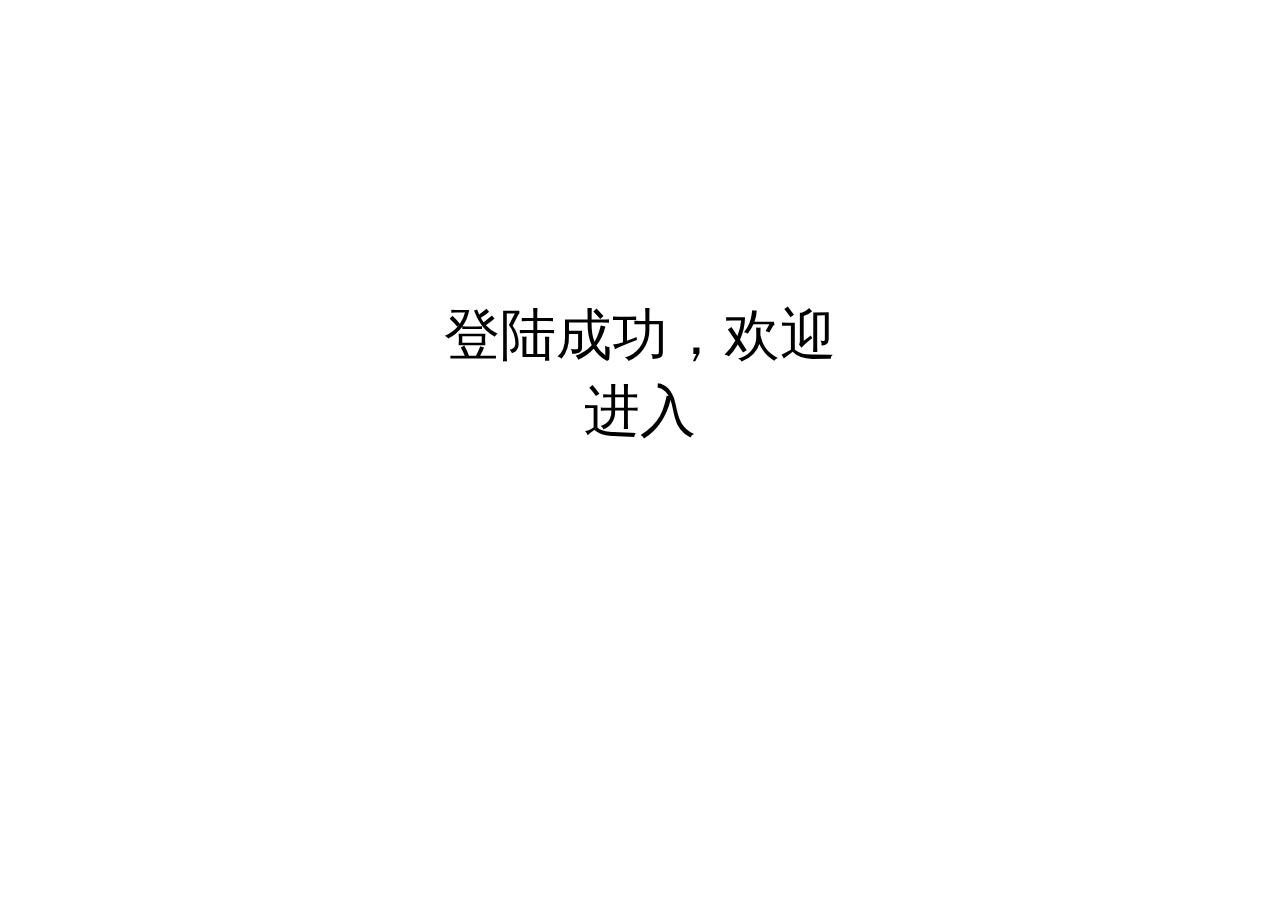
<file: src/main/resources/templates/index/index.html>
<!DOCTYPE html>
<html xmlns="http://w3.org/1999/xhtml"
      xmlns:th="http://www.thymeleaf.org">
<head>
    <meta charset="utf-8"/>
    <title>测试登录页面</title>
    <link th:href="@{/static/css/bootstrap.min.css}" rel="stylesheet"/>
    <link th:href="@{/static/css/login.css}" rel="stylesheet"/>
    <script th:src="@{/static/js/jquery.min.js}"></script>
    <script th:src="@{/static/js/md5.js}"></script>
    <style type="text/css">
    </style>
    <script type="text/javascript">
        if (window != top) top.location.href = location.href;
    </script>
</head>

<body class="form-head-h">
<div style="width:35%;text-align: center;margin:0 auto;">
    <p style="margin-top: 40px;width: 100%;font-size: 43px;color: white">首页</p>
    <div style="margin-top: 200px;">
        <p style="font-size: 56px">登陆成功，欢迎进入</p>
    </div>
</div>
</body>
</html>
</file>
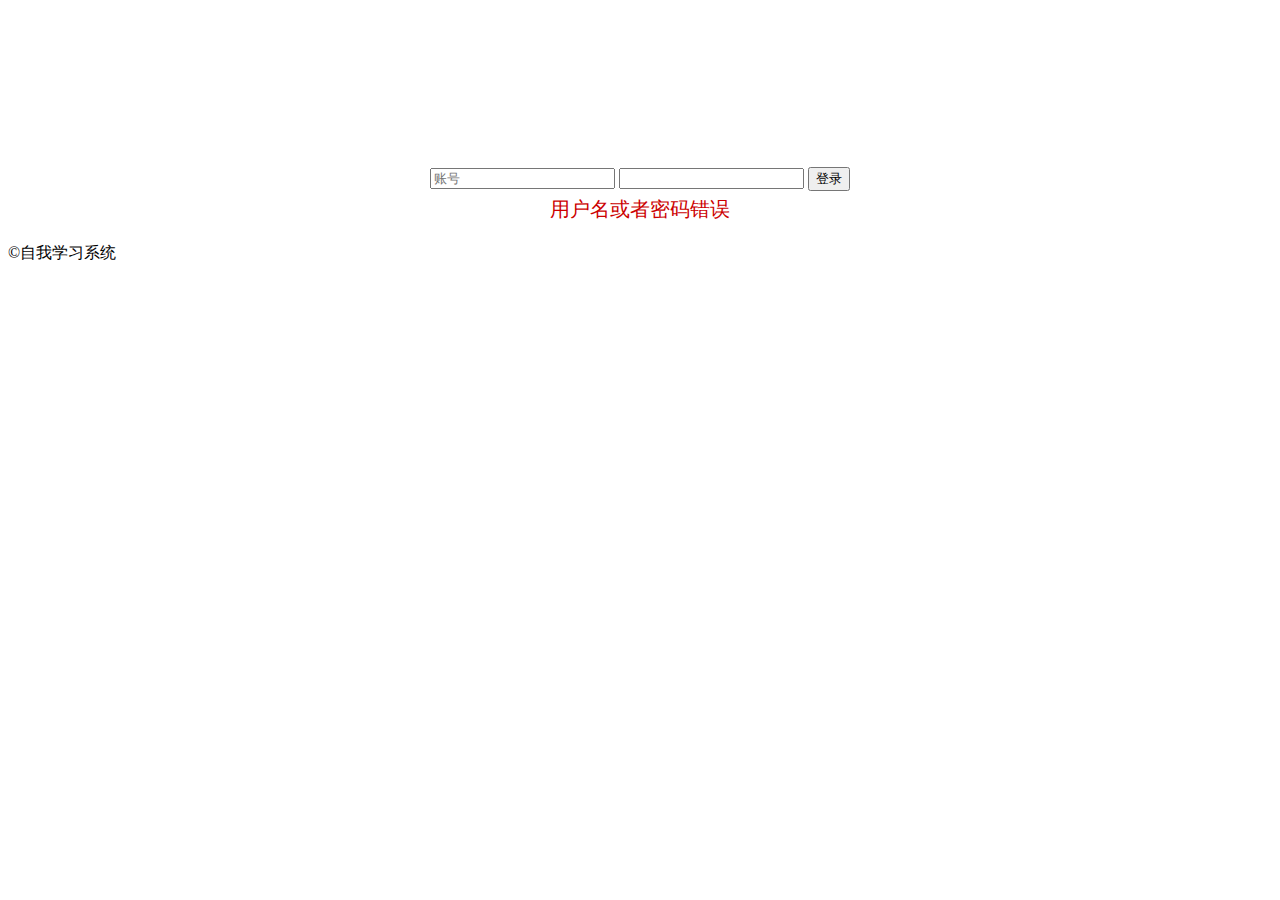
<file: src/main/resources/templates/index/login.html>
<!DOCTYPE html>
<html xmlns="http://w3.org/1999/xhtml"
      xmlns:th="http://www.thymeleaf.org">
<head>
    <meta charset="utf-8"/>
    <title>测试登录页面</title>
    <link th:href="@{/static/css/bootstrap.min.css}" rel="stylesheet"/>
    <link th:href="@{/static/css/login.css}" rel="stylesheet"/>
    <script th:src="@{/static/js/jquery.min.js}"></script>
    <script th:src="@{/static/js/md5.js}"></script>
    <style type="text/css">
    </style>
    <script type="text/javascript">
        if (window != top) top.location.href = location.href;
    </script>
</head>

<body class="form-head-h">
<div style="width:35%;text-align: center;margin:0 auto;">

    <p style="margin-top: 40px;width: 100%;font-size: 43px;color: white">个人测试</p>

    <div style="margin-top: 30px;">
        <form method="post" th:action="@{/login}">
            <input name="j_username" type="text" placeholder="账号" class="form_input"/>
            <input type="password" class="form_input" id="pwordInput"
                   style="margin-top: 26px"  />
            <input name="j_password" type="hidden" placeholder="密码"/>
            <input type="submit" class="form_sumb" style="margin-top: 26px" value="登录"/>
            <p th:if="${#httpServletRequest.getParameter('error') eq 'faile'}"
               style="color:#CC0000; font-size:20px;margin-top: 5px">用户名或者密码错误</p>
        </form>
    </div>
</div>
<div class="footers">&copy;自我学习系统</div>
</body>
<script type="text/javascript">
    $('#pwordInput').bind('input propertychange',function(){
        var val=$('#pwordInput').val();
        $("[name=\"j_password\"]").val(hex_md5(val));
    })
</script>
</html>
</file>
